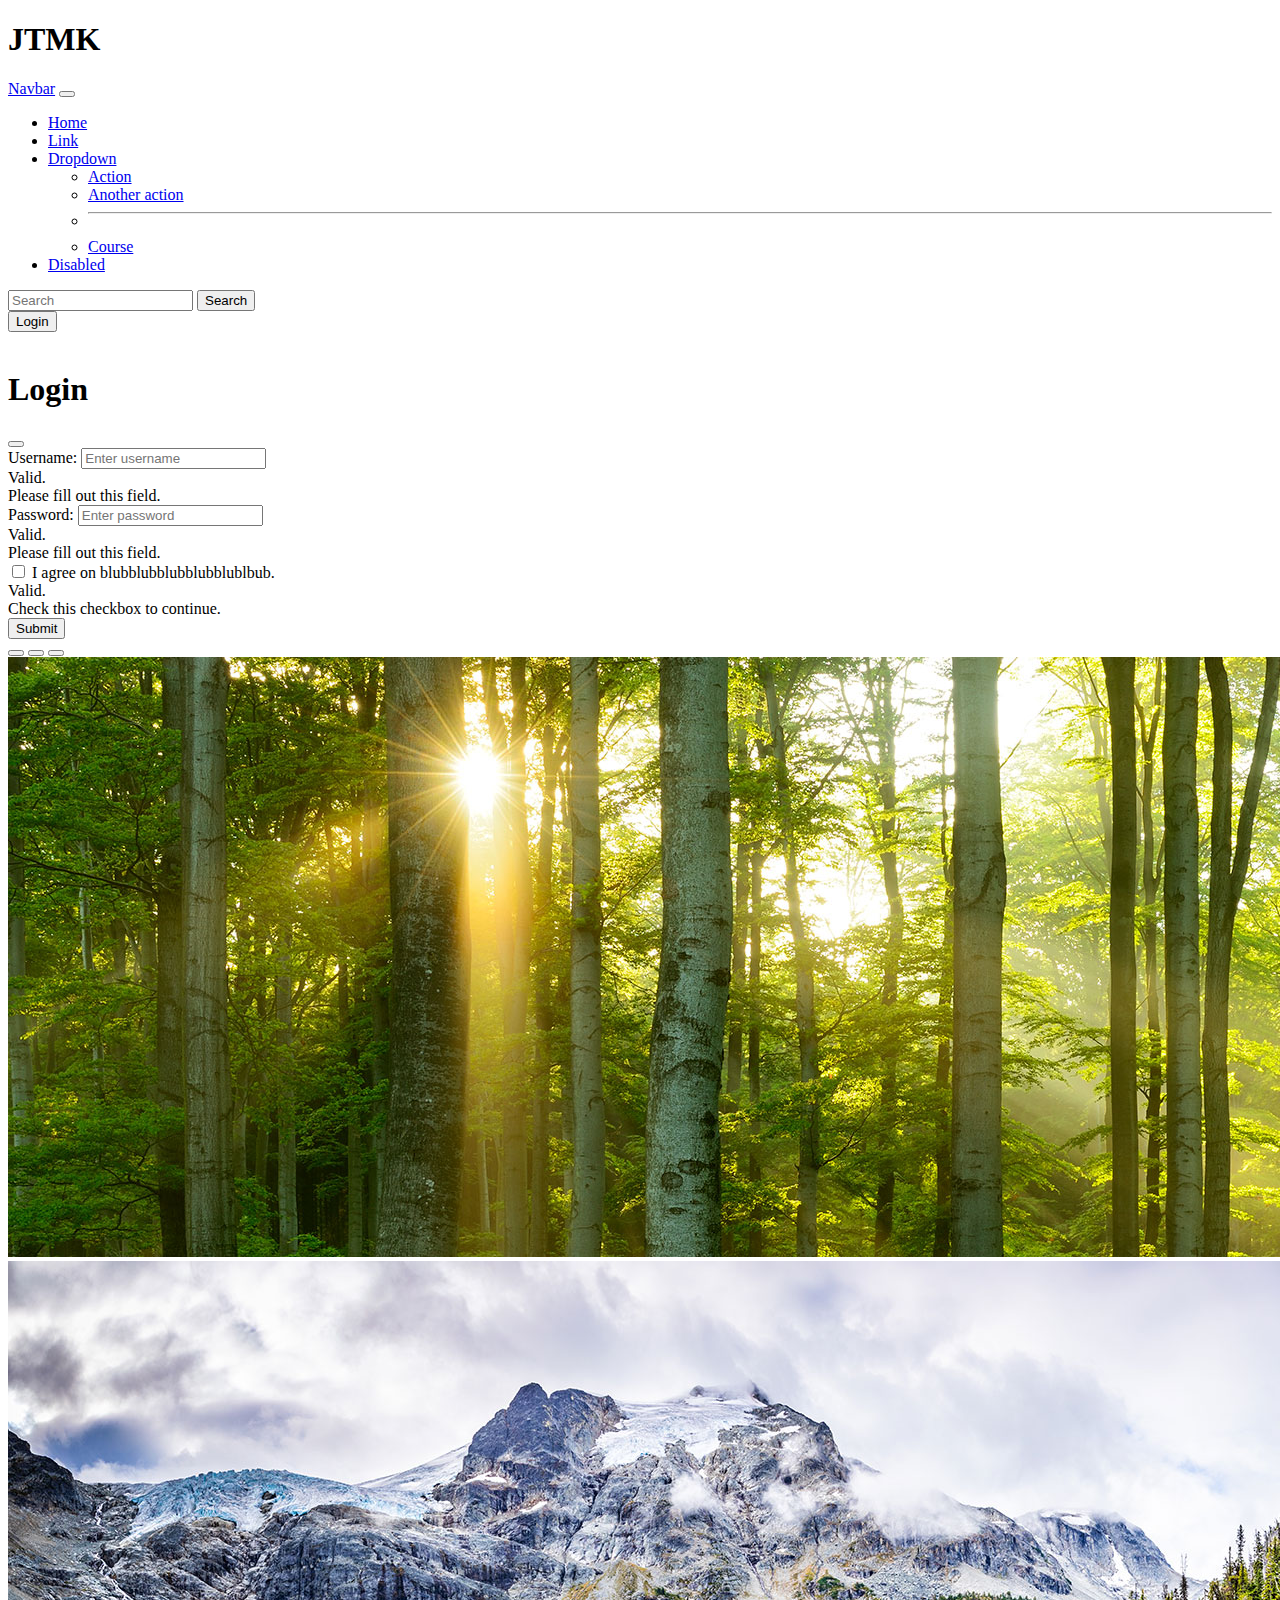
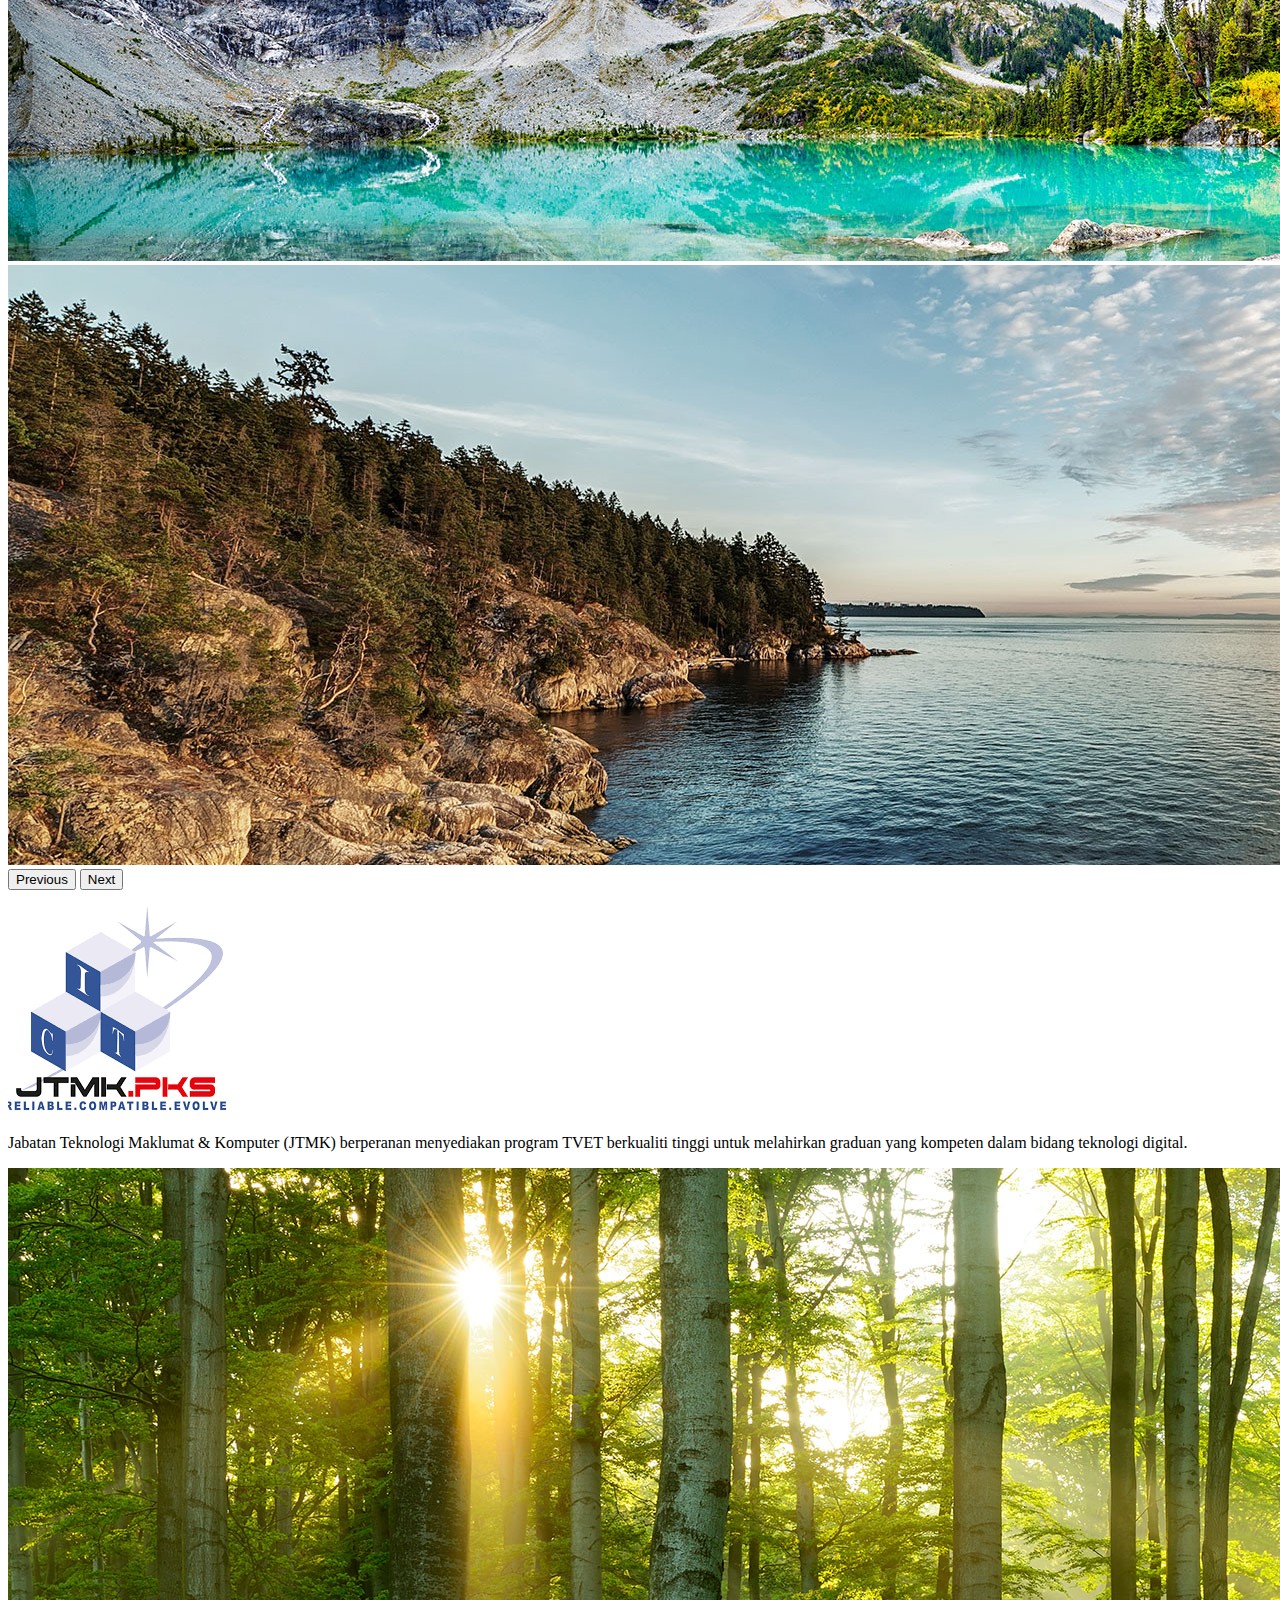
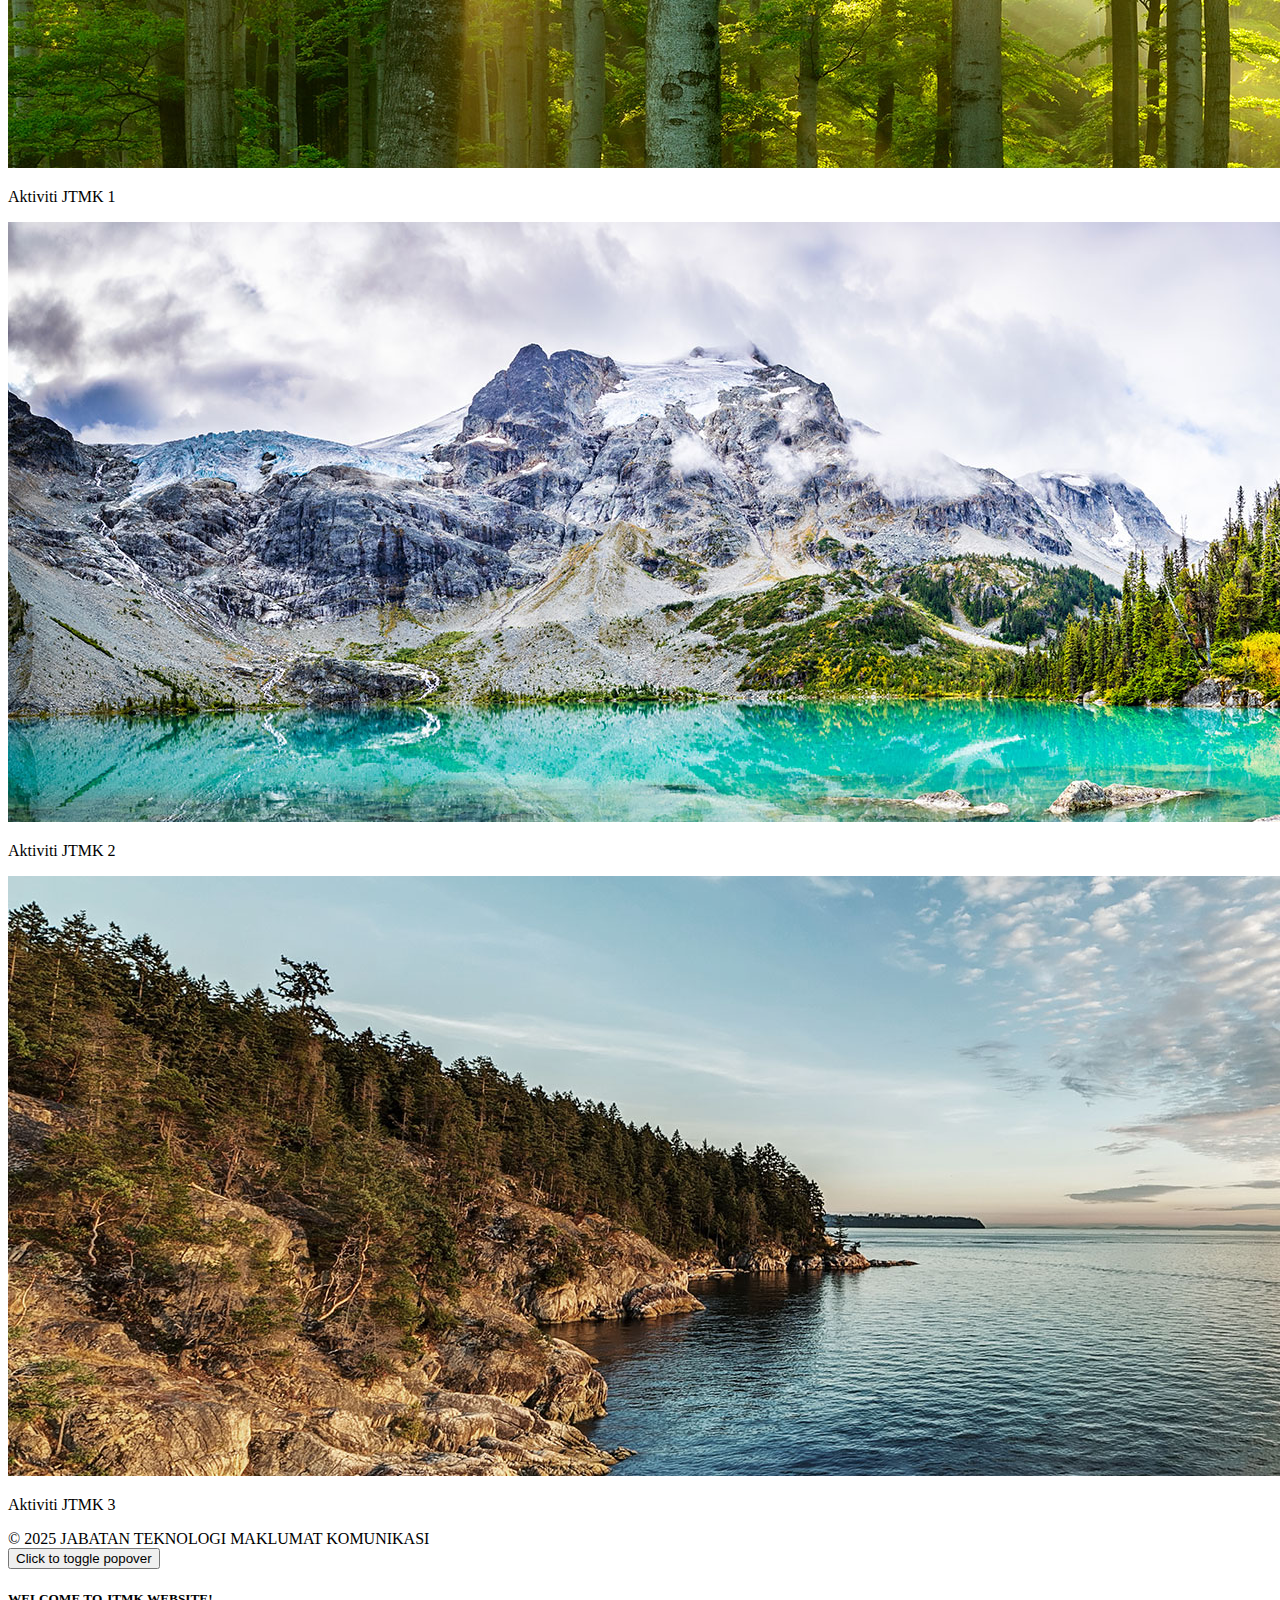
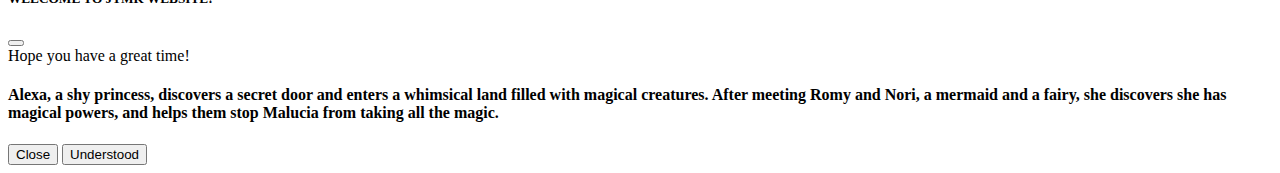
<file: index.html>
<!doctype html>
<html lang="en">
  <head>
    <!-- Required meta tags -->
    <meta charset="utf-8">
    <meta name="viewport" content="width=device-width, initial-scale=1">

    <!-- Bootstrap CSS -->
    <link href="https://cdn.jsdelivr.net/npm/bootstrap@5.0.2/dist/css/bootstrap.min.css" 
          rel="stylesheet" 
          integrity="sha384-EVSTQN3/azprG1Anm3QDgpJLIm9Nao0Yz1ztcQTwFspd3yD65VohhpuuCOmLASjC" 
          crossorigin="anonymous">

    <title>JTMK</title>
  </head>
  <body>
    <h1>JTMK</h1>
<!--Navbar-->
    <nav class="navbar navbar-expand-lg navbar-light bg-light">
      <div class="container-fluid">
        <a class="navbar-brand" href="#">Navbar</a>
        <button class="navbar-toggler" type="button" data-bs-toggle="collapse" data-bs-target="#navbarSupportedContent" 
                aria-controls="navbarSupportedContent" aria-expanded="false" aria-label="Toggle navigation">
          <span class="navbar-toggler-icon"></span>
        </button>
        <div class="collapse navbar-collapse" id="navbarSupportedContent">
          <ul class="navbar-nav me-auto mb-2 mb-lg-0">
            <li class="nav-item">
              <a class="nav-link active" aria-current="page" href="#">Home</a>
            </li>
            <li class="nav-item">
              <a class="nav-link" href="#">Link</a>
            </li>
            <li class="nav-item dropdown">
              <a class="nav-link dropdown-toggle" href="#" id="navbarDropdown" role="button" 
                 data-bs-toggle="dropdown" aria-expanded="false">
                Dropdown
              </a>
              <ul class="dropdown-menu" aria-labelledby="navbarDropdown">
                <li><a class="dropdown-item" href="#">Action</a></li>
                <li><a class="dropdown-item" href="#">Another action</a></li>
                <li><hr class="dropdown-divider"></li>
                <li><a class="dropdown-item" href="#">Course</a></li>
              </ul>
            </li>
            <li class="nav-item">
              <a class="nav-link disabled" href="#" tabindex="-1" aria-disabled="true">Disabled</a>
            </li>
          </ul>
          <form class="d-flex">
            <input class="form-control me-2" type="search" placeholder="Search" aria-label="Search">
            <button class="btn btn-outline-success" type="submit">Search</button>
          </form>
		  <button type="button" class="btn btn-outline-primary" data-bs-toggle="modal" data-bs-target="#loginModal">
            Login
          </button>
        </div>
      </div>
    </nav>
	
	<!--login button modal-->
	<div class="modal fade" id="loginModal" tabindex="-1" aria-labelledby="exampleModalLabel" aria-hidden="true">
  <div class="modal-dialog">
    <div class="modal-content">
      <div class="modal-header">
        <h1 class="modal-title fs-5" id="exampleModalLabel">Login </h1>
        <button type="button" class="btn-close" data-bs-dismiss="modal" aria-label="Close"></button>
      </div>
      <div class="modal-body">
        <form>
		<div class="mb-3 mt-3">
<label for="uname" class="form-label">Username:</label>
<input type="text" class="form-control" id="uname" placeholder="Enter username" name="uname" required>
<div class="valid-feedback">Valid.</div>
<div class="invalid-feedback">Please fill out this field.</div>
</div>
<div class="mb-3">
<label for="pwd" class="form-label">Password:</label>
<input type="password" class="form-control" id="pwd" placeholder="Enter password" name="pswd" required>
<div class="valid-feedback">Valid.</div>
<div class="invalid-feedback">Please fill out this field.</div>
</div>
<div class="form-check mb-3">
<input class="form-check-input" type="checkbox" id="myCheck" name="remember" required>
<label class="form-check-label" for="myCheck">I agree on blubblubblubblubblublbub.</label>
<div class="valid-feedback">Valid.</div>
<div class="invalid-feedback">Check this checkbox to continue.</div>
</div>
<button type="submit" class="btn btn-primary">Submit</button>
</form>
      </div>
    </div>
  </div>
</div>
	
	
<!--Carousel-->
	<div id="carouselExampleIndicators" class="carousel slide">
  <div class="carousel-indicators">
    <button type="button" data-bs-target="#carouselExampleIndicators" data-bs-slide-to="0" class="active" aria-current="true" aria-label="Slide 1"></button>
    <button type="button" data-bs-target="#carouselExampleIndicators" data-bs-slide-to="1" aria-label="Slide 2"></button>
    <button type="button" data-bs-target="#carouselExampleIndicators" data-bs-slide-to="2" aria-label="Slide 3"></button>
  </div>
  <div class="carousel-inner">
    <div class="carousel-item active">
      <img src="images/pic1.jpg" class="d-block w-100" alt="...">
    </div>
    <div class="carousel-item">
      <img src="images/pic2.jpg" class="d-block w-100" alt="...">
    </div>
    <div class="carousel-item">
      <img src="images/pic3.jpg" class="d-block w-100" alt="...">
    </div>
  </div>
  <button class="carousel-control-prev" type="button" data-bs-target="#carouselExampleIndicators" data-bs-slide="prev">
    <span class="carousel-control-prev-icon" aria-hidden="true"></span>
    <span class="visually-hidden">Previous</span>
  </button>
  <button class="carousel-control-next" type="button" data-bs-target="#carouselExampleIndicators" data-bs-slide="next">
    <span class="carousel-control-next-icon" aria-hidden="true"></span>
    <span class="visually-hidden">Next</span>
  </button>
</div>
<!-- SECTION -->
	<div class="container my-5">
	<div class="row">
	<div class="col-md-6">
	<img src="images/Jtmk.png" class="img-fluid rounded" alt="JTMK">
	</div>
	<div class="col-md-6 d-flex align-items-center">
	<p>
		Jabatan Teknologi Maklumat & Komputer (JTMK) berperanan menyediakan program TVET
		berkualiti tinggi untuk melahirkan graduan yang kompeten dalam bidang teknologi digital.
	</p>
	</div>
	</div>
	</div>
	
	<!-- CONTENT GRID -->
<div class="container my-3">
<div class="row g-2">

<!-- First Column -->
<div class="col">
<div class="p-3 bg-light text-center">
<img src="images/pic1.jpg" class="img-fluid mb-2" alt="Aktiviti 1">
<p>Aktiviti JTMK 1</p>
</div>
</div>

<!-- Second Column -->
<div class="col">
<div class="p-3 bg-light text-center">
<img src="images/pic2.jpg" class="img-fluid mb-2" alt="Aktiviti 2">
<p>Aktiviti JTMK 2</p>
</div>
</div>

<!-- Third Column -->
<div class="col">
<div class="p-3 bg-light text-center">
<img src="images/pic3.jpg" class="img-fluid mb-2" alt="Aktiviti 3">
<p>Aktiviti JTMK 3</p>
</div>
</div>

  <!-- Footer -->
  <footer class="bg-dark text-white text-center py-3">
    &copy; 2025 JABATAN TEKNOLOGI MAKLUMAT KOMUNIKASI
  </footer>
  </div>
  
  <!-- Button trigger modal -->
<button type="button" class="btn btn-lg btn-danger" data-bs-toggle="popover" title="Popover title" data-bs-content="And here's some amazing content. It's very engaging. Right?">Click to toggle popover</button>
<script src="https://cdn.jsdelivr.net/npm/bootstrap@5.0.2/dist/js/bootstrap.bundle.min.js" integrity="sha384-MrcW6ZMFYlzcLA8Nl+NtUVF0sA7MsXsP1UyJoMp4YLEuNSfAP+JcXn/tWtIaxVXM" crossorigin="anonymous"></script>

<script>
var popoverTriggerList = [].slice.call(document.querySelectorAll('[data-bs-toggle="popover"]'))
var popoverList = popoverTriggerList.map(function (popoverTriggerEl) 
{
  return new bootstrap.Popover(popoverTriggerEl)
})
</script>

<!-- Modal -->
<div class="modal fade" id="staticBackdrop" data-bs-backdrop="static" data-bs-keyboard="false" tabindex="-1" aria-labelledby="staticBackdropLabel" aria-hidden="true">
  <div class="modal-dialog">
  
    <div class="modal-content">
      <div class="modal-header">
        <h5 class="modal-title" id="staticBackdropLabel">WELCOME TO JTMK WEBSITE!</h5>
        <button type="button" class="btn-close" data-bs-dismiss="modal" aria-label="Close"></button>
      </div>
      <div class="modal-body">
        Hope you have a great time!
		<h4>Alexa, a shy princess, discovers a secret door and enters a whimsical land filled with magical creatures. 
		After meeting Romy and Nori, a mermaid and a fairy, she discovers she has magical powers, and helps them 
		stop Malucia from taking all the magic.</h4>
      </div>
      <div class="modal-footer">
        <button type="button" class="btn btn-secondary" data-bs-dismiss="modal">Close</button>
        <button type="button" class="btn btn-primary">Understood</button>
      </div>
    </div>
  </div>
</div>

<!--Fading modal-->
<div class="modal fade"></div>

    <!-- Bootstrap Bundle JS -->
    <script src="https://cdn.jsdelivr.net/npm/bootstrap@5.0.2/dist/js/bootstrap.bundle.min.js" 
            integrity="sha384-MrcW6ZMFYlzcLA8Nl+NtUVF0sA7MsXsP1UyJoMp4YLEuNSfAP+JcXn/tWtIaxVXM" 
            crossorigin="anonymous"></script>
  </body>
</html>
</file>
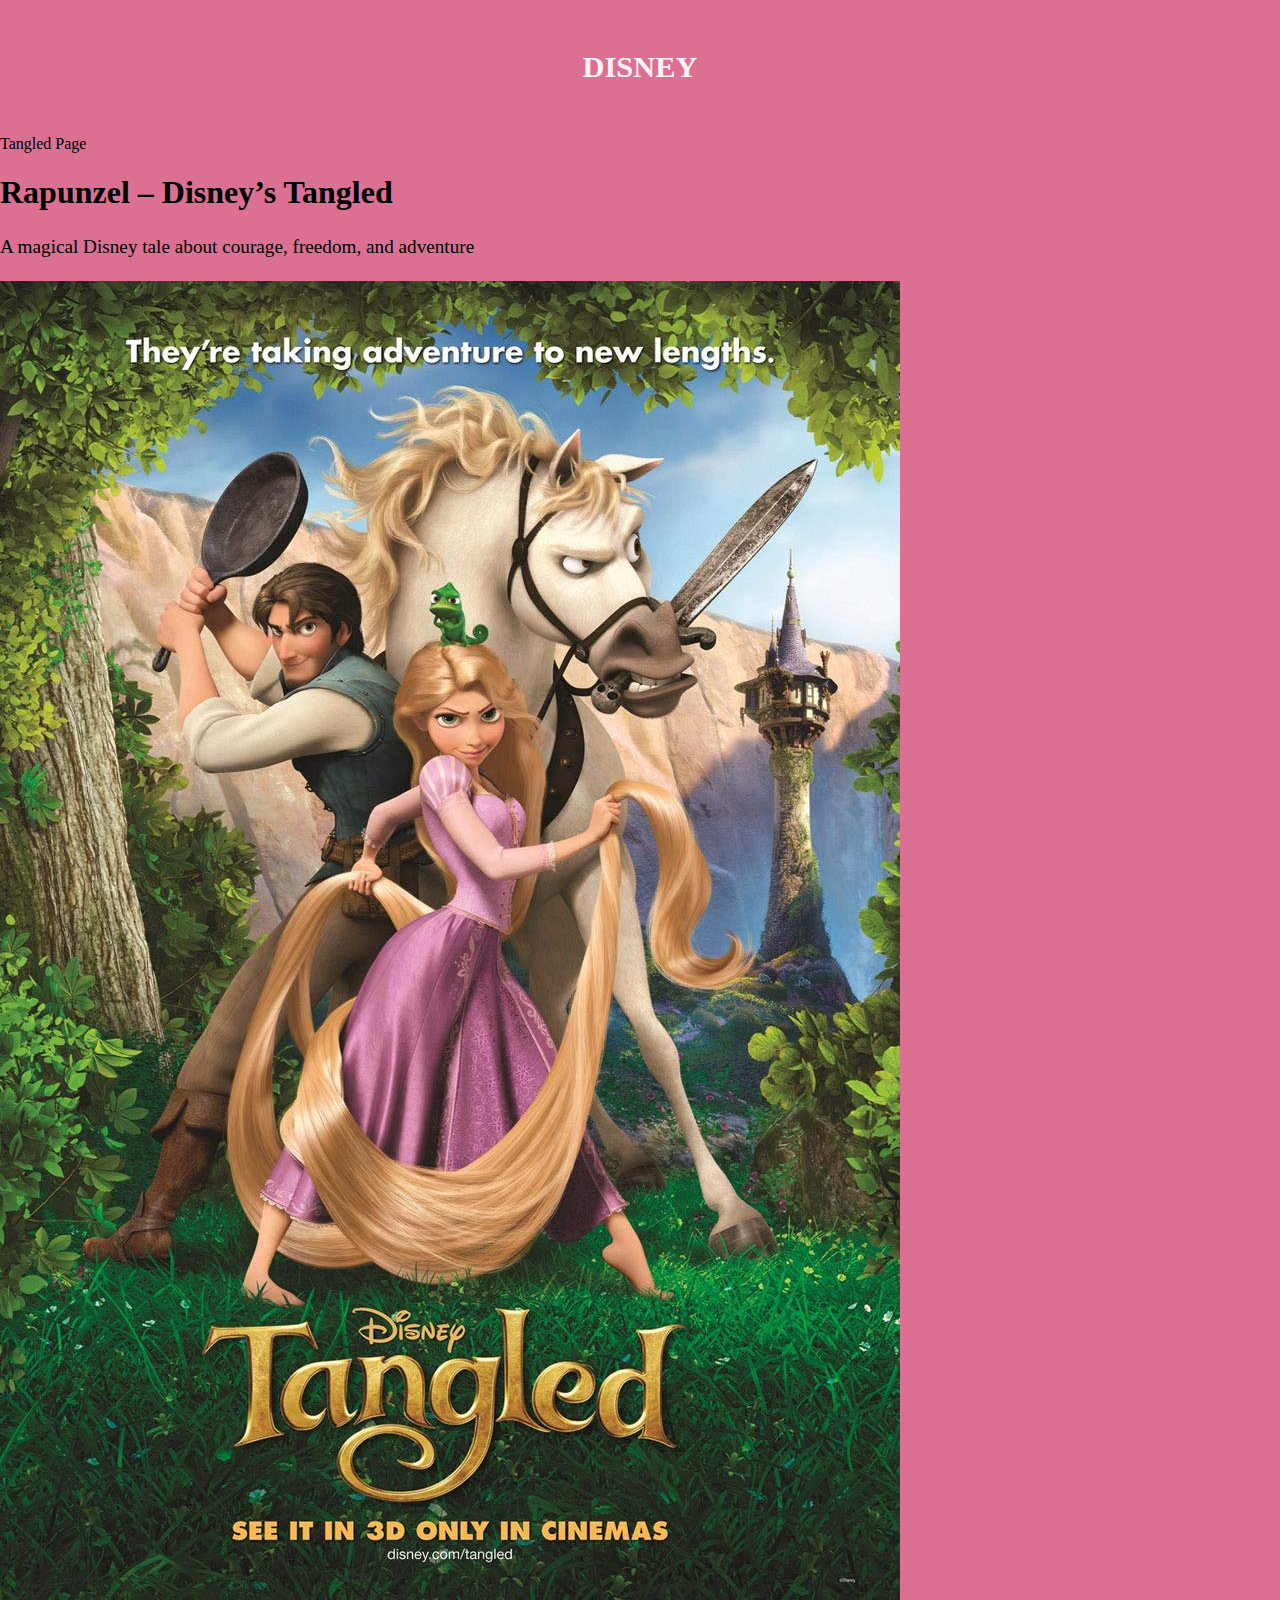
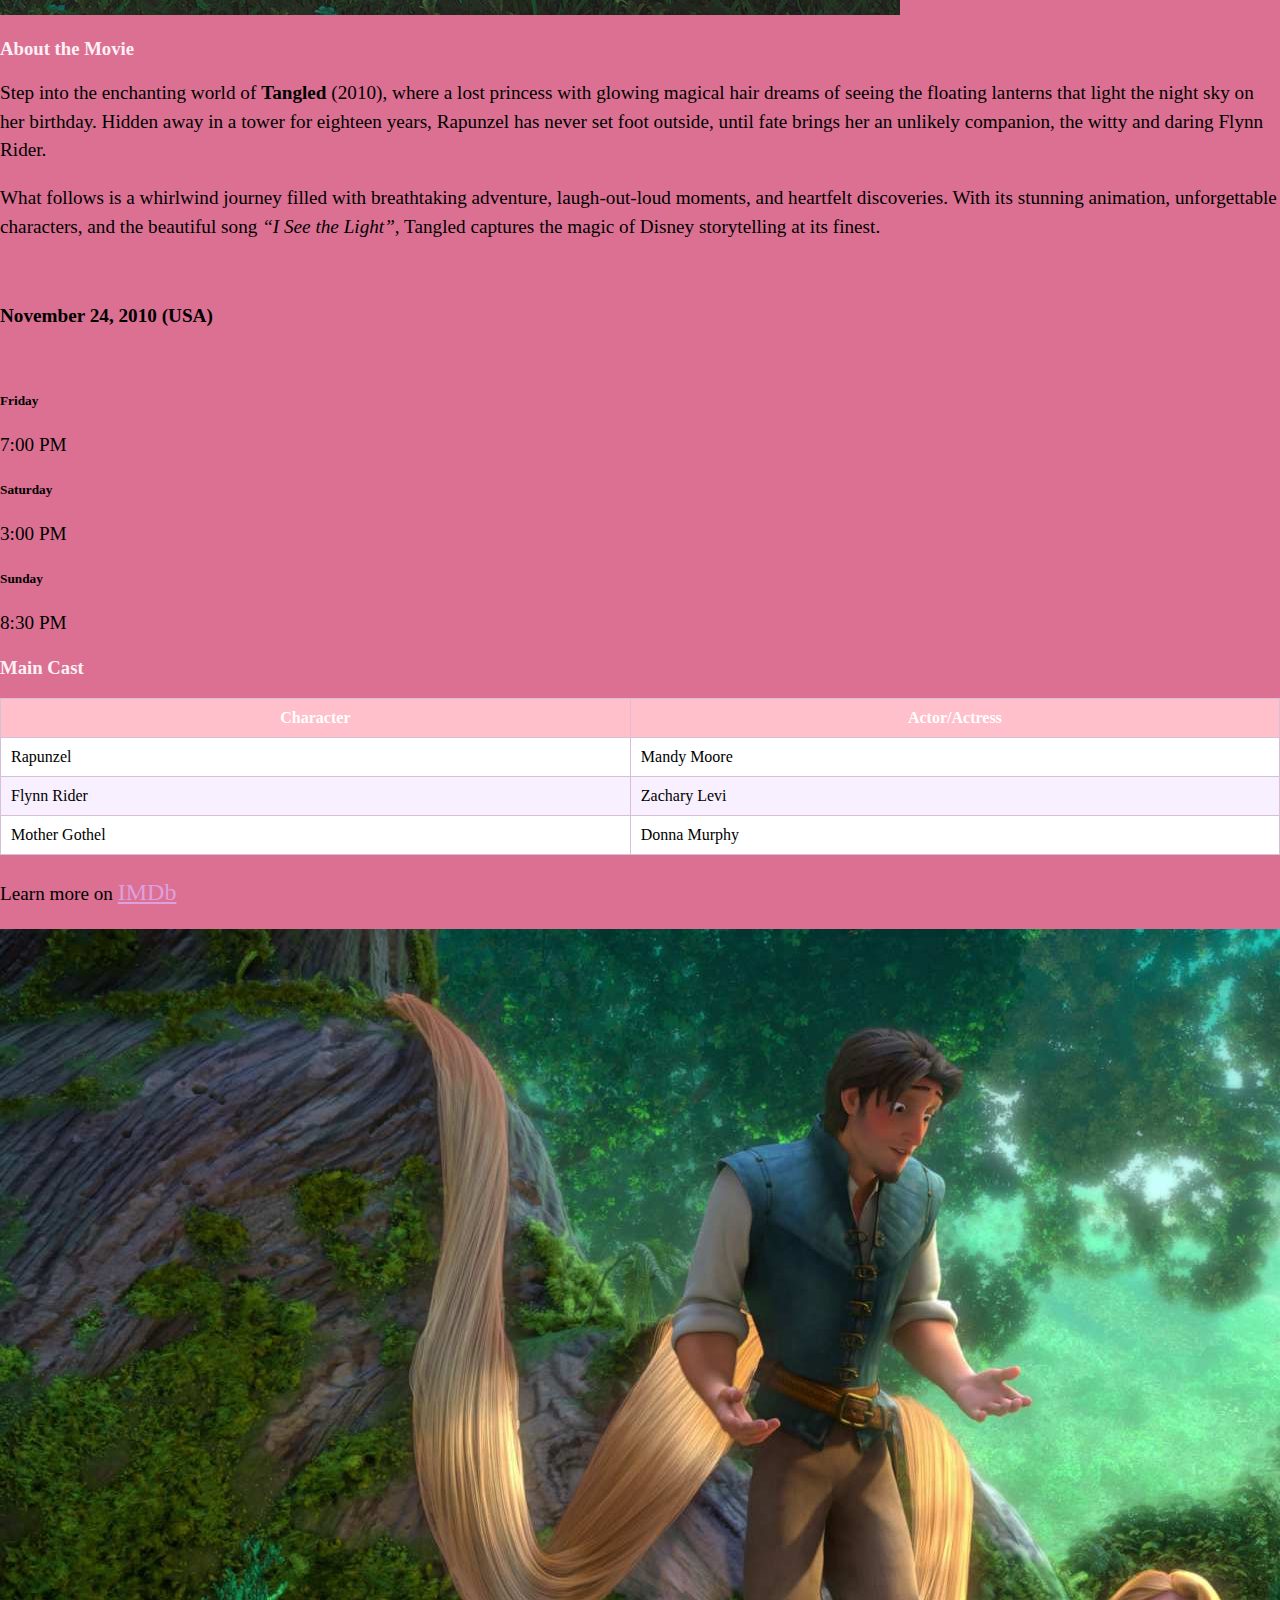
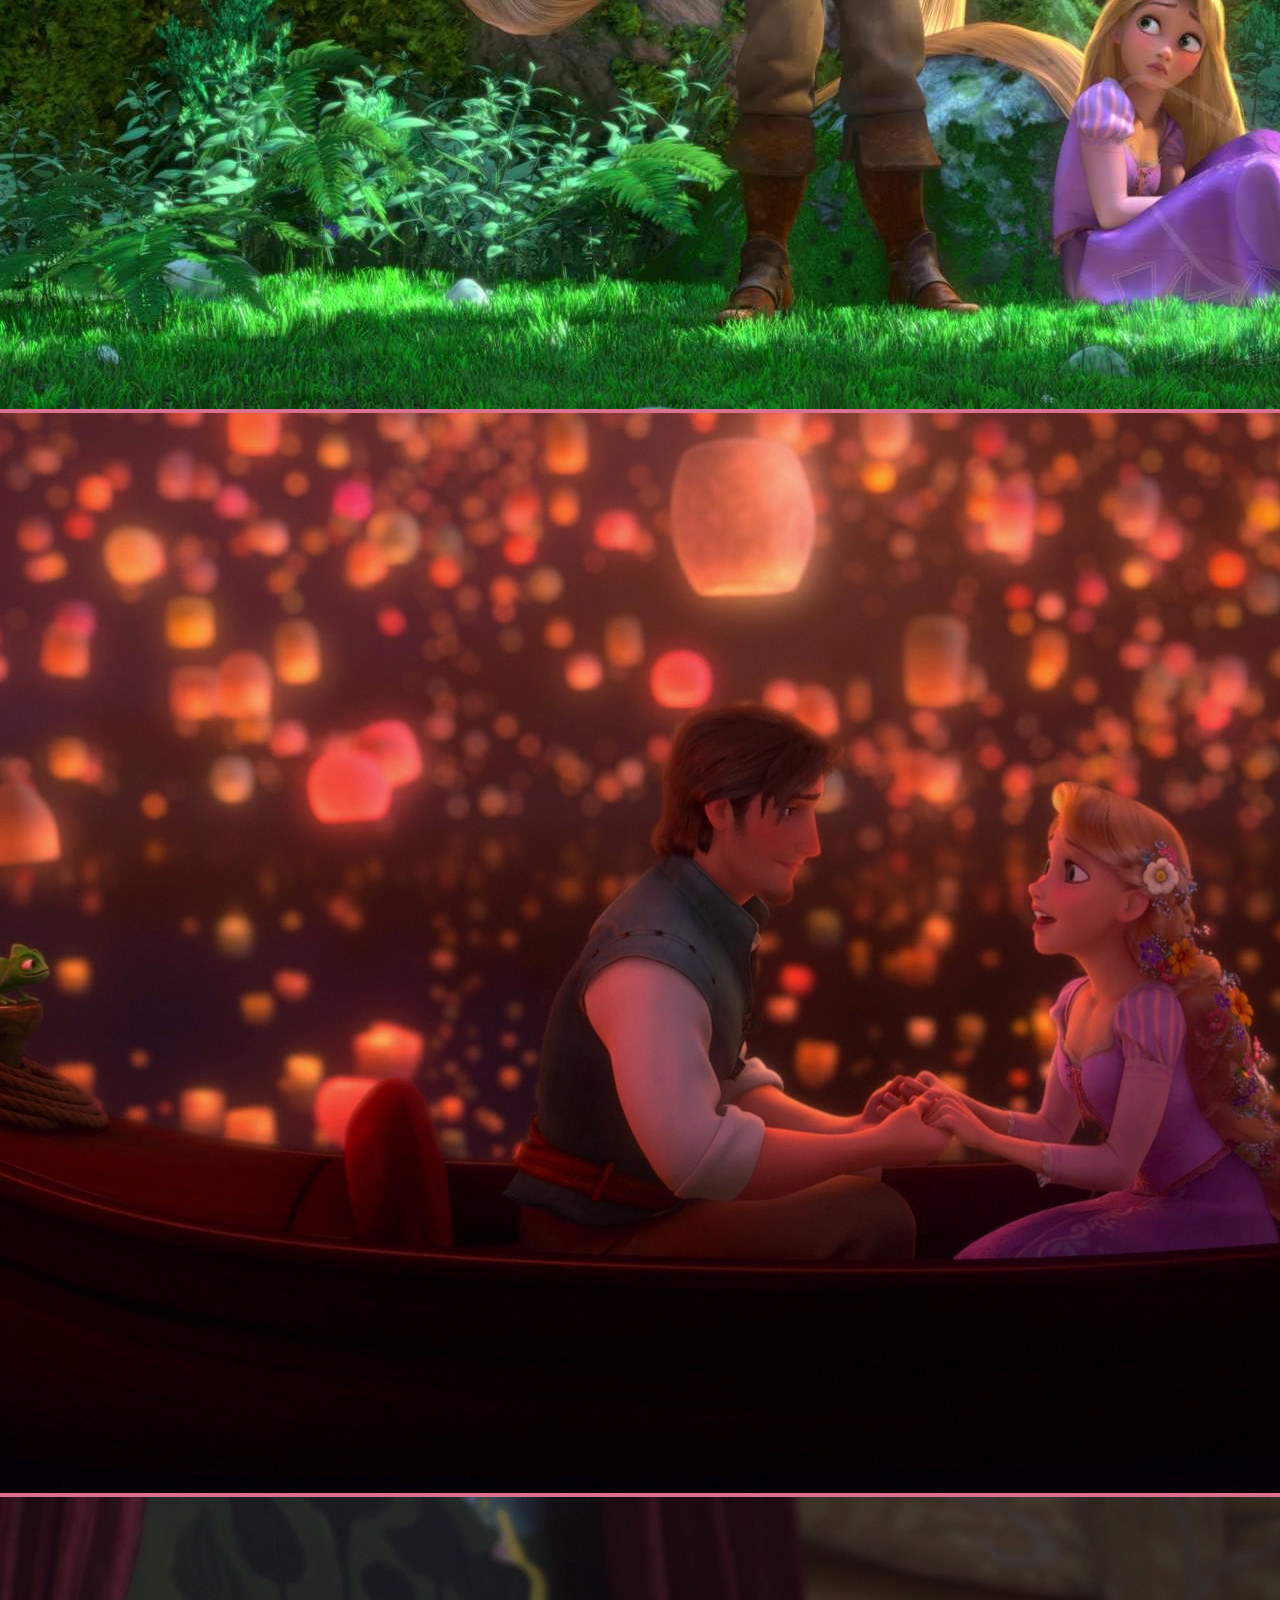
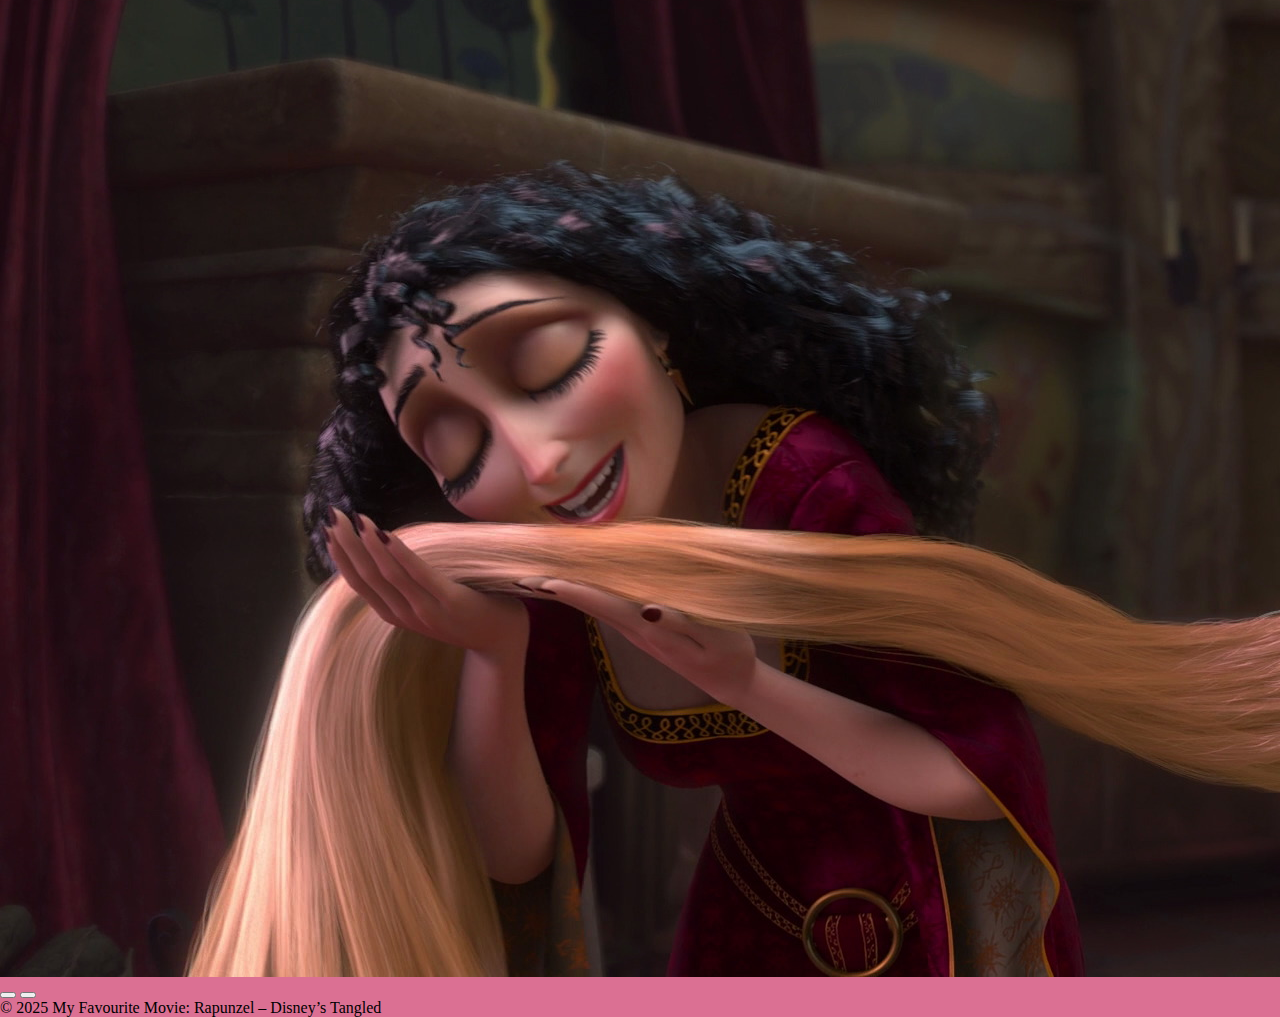
<file: Adibah.html>
<!doctype html>
<html lang="en">
  <head>
    <!-- Required meta tags -->
    <meta charset="utf-8">
    <meta name="viewport" content="width=device-width, initial-scale=1">

    <!-- Bootstrap CSS -->
    <link href="https://cdn.jsdelivr.net/npm/bootstrap@5.0.2/dist/css/bootstrap.min.css" 
          rel="stylesheet" 
          integrity="sha384-EVSTQN3/azprG1Anm3QDgpJLIm9Nao0Yz1ztcQTwFspd3yD65VohhpuuCOmLASjC" 
          crossorigin="anonymous">

    <!-- CSS -->
    <link rel="stylesheet" href="styles/rapunzelstyle.css">

    <title>TANGLED - RAPUNZEL (2010)</title>
  </head>
  <body>
    <h1>DISNEY</h1>
	
    <!-- Navbar -->
    <nav class="navbar navbar-light bg-light">
      <div class="container-fluid">
        <span class="navbar-brand mb-0 h1">Tangled Page</span>
      </div>
    </nav>

    <!-- Header -->
    <header class="bg-warning text-dark text-center py-4">
      <h1>Rapunzel – Disney’s Tangled</h1>
      <p>A magical Disney tale about courage, freedom, and adventure</p>
    </header>
  
    <!-- Content Section -->
    <div class="container my-5">
      <div class="row">
        <div class="col-md-6">
          <img src="images/rapunzel1.jpg" class="img-fluid rounded" alt="Rapunzel Poster">
        </div>
        <div class="col-md-6">
          <h3>About the Movie</h3>
          <p>
            Step into the enchanting world of <b>Tangled</b> (2010), where a lost princess with 
            glowing magical hair dreams of seeing the floating lanterns that light the night sky 
            on her birthday. Hidden away in a tower for eighteen years, Rapunzel has never set foot 
            outside, until fate brings her an unlikely companion, the witty and daring Flynn Rider. 
          </p>
          <p>
            What follows is a whirlwind journey filled with breathtaking adventure, laugh-out-loud 
            moments, and heartfelt discoveries. With its stunning animation, unforgettable characters, 
            and the beautiful song <i>“I See the Light”</i>, Tangled captures the magic of 
            Disney storytelling at its finest. 
          </p>
		  
	<!-- Release Date -->
<div class="card my-3">
  <div class="card-body text-center">
    <h4 class="card-title">Release Date</h4>
    <p class="card-text"><b>November 24, 2010 (USA)</b></p>
  </div>
</div>

<!-- Showtime Schedule -->
<h4 class="text-center my-3">Showtime Schedule</h4>
<div class="row text-center">
  <div class="col-md-4">
    <div class="card showtime-card mb-3">
      <div class="card-body">
        <h5 class="card-title">Friday</h5>
        <p class="card-text">7:00 PM</p>
      </div>
    </div>
  </div>
  <div class="col-md-4">
    <div class="card showtime-card mb-3">
      <div class="card-body">
        <h5 class="card-title">Saturday</h5>
        <p class="card-text">3:00 PM</p>
      </div>
    </div>
  </div>
  <div class="col-md-4">
    <div class="card showtime-card mb-3">
      <div class="card-body">
        <h5 class="card-title">Sunday</h5>
        <p class="card-text">8:30 PM</p>
      </div>
    </div>
  </div>
</div>

<!-- Main Cast -->
          <h3>Main Cast</h3>
          <table class="table table-bordered">
            <thead class="table-warning">
              <tr>
                <th>Character</th>
                <th>Actor/Actress</th>
              </tr>
            </thead>
            <tbody>
              <tr>
                <td>Rapunzel</td>
                <td>Mandy Moore</td>
              </tr>
              <tr>
                <td>Flynn Rider</td>
                <td>Zachary Levi</td>
              </tr>
              <tr>
                <td>Mother Gothel</td>
                <td>Donna Murphy</td>
              </tr>
            </tbody>
          </table>

          <p>
            Learn more on 
            <a href="https://www.imdb.com/title/tt0398286/" target="_blank">IMDb</a>
          </p>
        </div>
      </div>
    </div>
  
    <!-- Carousel -->
    <div id="rapunzelCarousel" class="carousel slide container my-5" data-bs-ride="carousel">
      <div class="carousel-inner">
        <div class="carousel-item active">
          <img src="images/rapunzel6.jpg" class="d-block w-100" alt="Rapunzel Scene 1">
        </div>
        <div class="carousel-item">
          <img src="images/rapunzel9.jpg" class="d-block w-100" alt="Rapunzel Scene 2">
        </div>
        <div class="carousel-item">
          <img src="images/rapunzel8.jpg" class="d-block w-100" alt="Rapunzel Scene 3">
        </div>
      </div>
      <button class="carousel-control-prev" type="button" data-bs-target="#rapunzelCarousel" data-bs-slide="prev">
        <span class="carousel-control-prev-icon"></span>
      </button>
      <button class="carousel-control-next" type="button" data-bs-target="#rapunzelCarousel" data-bs-slide="next">
        <span class="carousel-control-next-icon"></span>
      </button>
    </div>
	
	 <!-- Footer -->
  <footer class="bg-dark text-white text-center py-3">
    &copy; 2025 My Favourite Movie: Rapunzel – Disney’s Tangled
  </footer>

    <!-- Bootstrap Bundle JS -->
    <script src="https://cdn.jsdelivr.net/npm/bootstrap@5.0.2/dist/js/bootstrap.bundle.min.js" 
            integrity="sha384-MrcW6ZMFYlzcLA8Nl+NtUVF0sA7MsXsP1UyJoMp4YLEuNSfAP+JcXn/tWtIaxVXM" 
            crossorigin="anonymous"></script>
  </body>
</html>
</file>
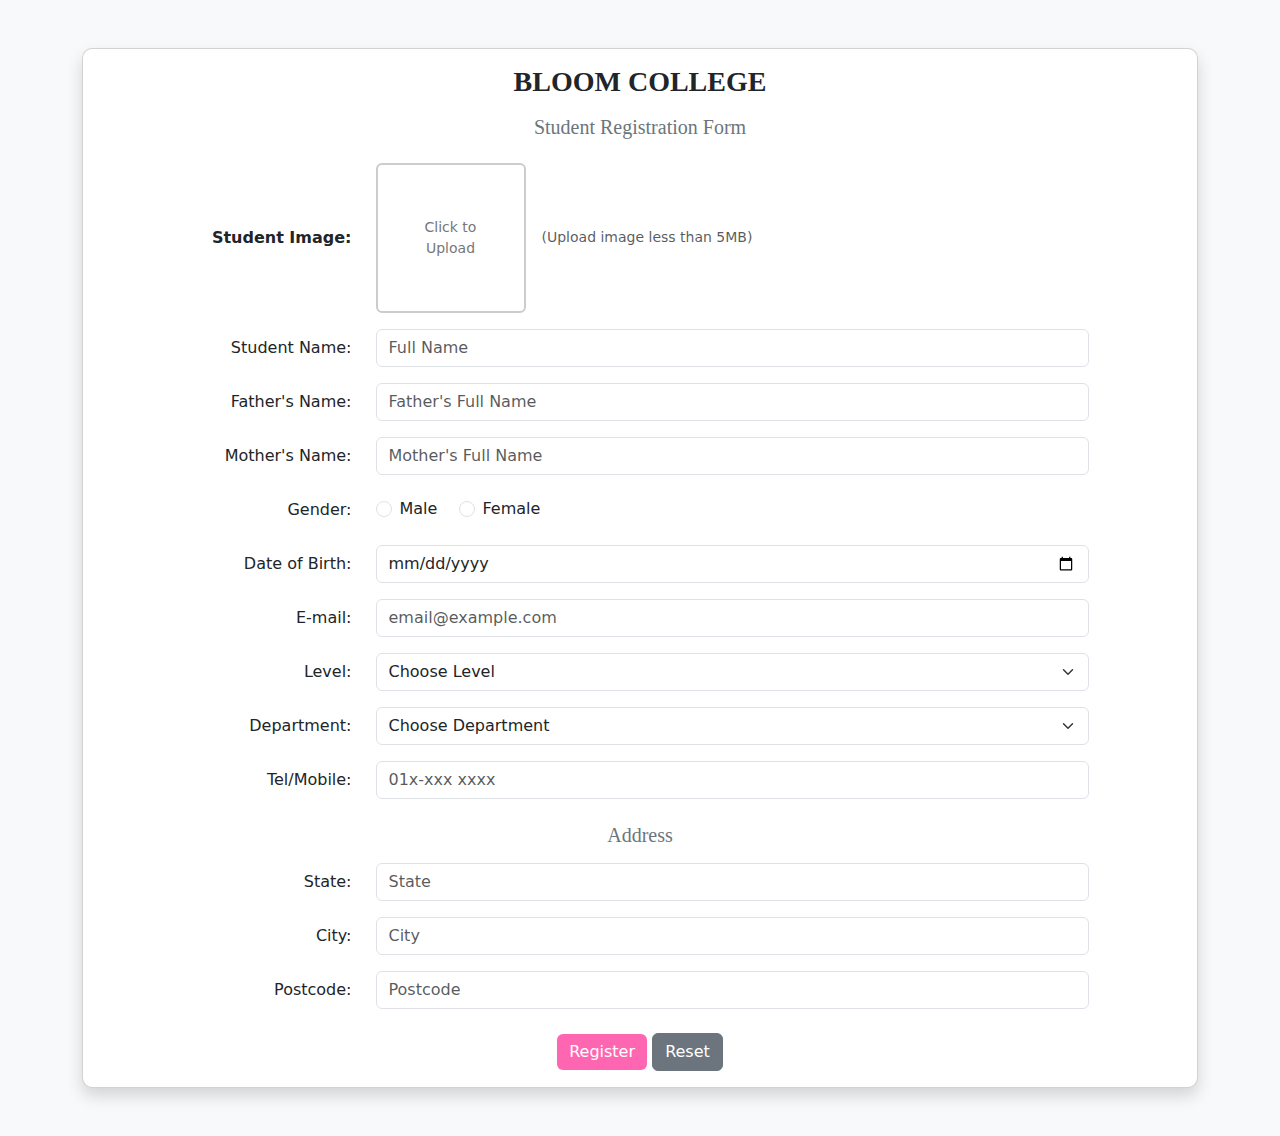
<file: BloomRegister.html>
<!DOCTYPE html>
<html lang="en">
<head>
  <meta charset="utf-8" />
  <meta name="viewport" content="width=device-width, initial-scale=1" />
  <title>Bloom College - Student Registration Form</title>

  <link href="https://cdn.jsdelivr.net/npm/bootstrap@5.3.0/dist/css/bootstrap.min.css" rel="stylesheet">

  <!-- CSS -->
    <link rel="stylesheet" href="styles/bloomstyle.css">
	
</head>

<body>
  <div class="container mt-5 mb-5">
    <div class="card shadow">
      <div class="card-body">
        <h3 class="text-center mb-3 fw-bold">BLOOM COLLEGE</h3>
        <h5 class="text-center mb-4 text-secondary">Student Registration Form</h5>

        <form id="studentForm">

          <!-- Student Image -->
          <div class="row mb-3 align-items-center">
            <label class="col-sm-3 col-form-label text-end fw-semibold">Student Image:</label>
            <div class="col-sm-8 d-flex align-items-center">
              <div id="imageBox" class="me-3">
                <img id="imagePreview" alt="Preview">
                <span id="uploadText">Click to Upload</span>
                <input type="file" id="studentImage" accept="image/*" style="display:none;">
              </div>
              <small class="text-muted">(Upload image less than 5MB)</small>
            </div>
          </div>

          <!-- Student Name -->
          <div class="row mb-3 align-items-center">
            <label class="col-sm-3 col-form-label text-end">Student Name:</label>
            <div class="col-sm-8">
              <input type="text" class="form-control" id="studentName" placeholder="Full Name" onchange="toUppercase(this)">
            </div>
          </div>

          <!-- Father Name -->
          <div class="row mb-3 align-items-center">
            <label class="col-sm-3 col-form-label text-end">Father's Name:</label>
            <div class="col-sm-8">
              <input type="text" class="form-control" id="fatherName" placeholder="Father's Full Name" onchange="toUppercase(this)">
            </div>
          </div>

          <!-- Mother Name -->
          <div class="row mb-3 align-items-center">
            <label class="col-sm-3 col-form-label text-end">Mother's Name:</label>
            <div class="col-sm-8">
              <input type="text" class="form-control" id="motherName" placeholder="Mother's Full Name" onchange="toUppercase(this)">
            </div>
          </div>

          <!-- Gender -->
          <div class="row mb-3 align-items-center">
            <label class="col-sm-3 col-form-label text-end">Gender:</label>
            <div class="col-sm-8">
              <div class="form-check form-check-inline">
                <input class="form-check-input" type="radio" name="gender" id="male" value="Male">
                <label class="form-check-label" for="male">Male</label>
              </div>
              <div class="form-check form-check-inline">
                <input class="form-check-input" type="radio" name="gender" id="female" value="Female">
                <label class="form-check-label" for="female">Female</label>
              </div>
            </div>
          </div>

          <!-- DOB -->
          <div class="row mb-3 align-items-center">
            <label class="col-sm-3 col-form-label text-end">Date of Birth:</label>
            <div class="col-sm-8">
              <input type="date" class="form-control" id="dob" onblur="removeHighlight(this)">
            </div>
          </div>

          <!-- Email -->
          <div class="row mb-3 align-items-center">
            <label class="col-sm-3 col-form-label text-end">E-mail:</label>
            <div class="col-sm-8">
              <input type="email" class="form-control" id="email" placeholder="email@example.com" onfocus="highlightField(this)" onblur="removeHighlight(this)">
            </div>
          </div>

          <!-- Level -->
          <div class="row mb-3 align-items-center">
            <label class="col-sm-3 col-form-label text-end">Level:</label>
            <div class="col-sm-8">
              <select class="form-select" id="level">
                <option selected disabled>Choose Level</option>
                <option>Diploma</option>
                <option>Degree</option>
				<option>Master</option>
                <option>PhD</option>
              </select>
            </div>
          </div>

          <!-- Department -->
          <div class="row mb-3 align-items-center">
            <label class="col-sm-3 col-form-label text-end">Department:</label>
            <div class="col-sm-8">
              <select class="form-select" id="department">
                <option selected disabled>Choose Department</option>
                <option>Civil Engineering</option>
                <option>Information Technology</option>
                <option>Electrical Engineering</option>
                <option>Commerce</option>
              </select>
            </div>
          </div>

          <!-- Phone -->
          <div class="row mb-3 align-items-center">
            <label class="col-sm-3 col-form-label text-end">Tel/Mobile:</label>
            <div class="col-sm-8">
              <input type="tel" class="form-control" id="phone" placeholder="01x-xxx xxxx">
            </div>
          </div>

          <!-- Address -->
          <h5 class="mt-4 mb-3 text-center text-secondary">Address</h5>
          <div class="row mb-3 align-items-center">
            <label class="col-sm-3 col-form-label text-end">State:</label>
            <div class="col-sm-8">
              <input type="text" class="form-control" id="state" placeholder="State">
            </div>
          </div>

          <div class="row mb-3 align-items-center">
            <label class="col-sm-3 col-form-label text-end">City:</label>
            <div class="col-sm-8">
              <input type="text" class="form-control" id="city" placeholder="City">
            </div>
          </div>

          <div class="row mb-3 align-items-center">
            <label class="col-sm-3 col-form-label text-end">Postcode:</label>
            <div class="col-sm-8">
              <input type="text" class="form-control" id="postcode" placeholder="Postcode">
            </div>
          </div>

          <div class="text-center mt-4">
            <button type="submit" class="btn btn-primary">Register</button>
            <button type="reset" class="btn btn-secondary" id="resetBtn">Reset</button>
          </div>
        </form>
      </div>
    </div>
  </div>

  <!-- Modal -->
  <div class="modal fade" id="successModal" tabindex="-1" aria-hidden="true">
    <div class="modal-dialog modal-dialog-centered">
      <div class="modal-content text-center">
        <div class="modal-header bg-success text-white">
          <h5 class="modal-title">Success</h5>
          <button type="button" class="btn-close" data-bs-dismiss="modal"></button>
        </div>
        <div class="modal-body">Your details have been saved!</div>
        <div class="modal-footer justify-content-center">
          <button type="button" class="btn btn-success" data-bs-dismiss="modal">OK</button>
        </div>
      </div>
    </div>
  </div>

  <script src="https://cdn.jsdelivr.net/npm/bootstrap@5.3.0/dist/js/bootstrap.bundle.min.js"></script>

  <script>
    function highlightField(el) {
      el.style.backgroundColor = "#e8f0fe";
    }
    function removeHighlight(el) {
      el.style.backgroundColor = "";
    }

    function toUppercase(el) {
      el.value = el.value.toUpperCase();
    }

    const studentImage = document.getElementById("studentImage");
    const imageBox = document.getElementById("imageBox");
    const imagePreview = document.getElementById("imagePreview");
    const uploadText = document.getElementById("uploadText");
    const resetBtn = document.getElementById("resetBtn");

    imageBox.addEventListener("click", () => studentImage.click());

    studentImage.addEventListener("change", function () {
      const file = this.files[0];
      if (file) {
        const reader = new FileReader();
        reader.onload = function (e) {
          imagePreview.src = e.target.result;
          imagePreview.style.display = "block";
          uploadText.style.display = "none";
        };
        reader.readAsDataURL(file);
      }
    });

    document.getElementById("studentForm").addEventListener("submit", function (e) {
      e.preventDefault();
      const modal = new bootstrap.Modal(document.getElementById("successModal"));
      modal.show();
      this.reset();
      imagePreview.style.display = "none";
      uploadText.style.display = "block";
    });

    resetBtn.addEventListener("click", function () {
      imagePreview.style.display = "none";
      uploadText.style.display = "block";
    });
  </script>
</body>
</html>
</file>
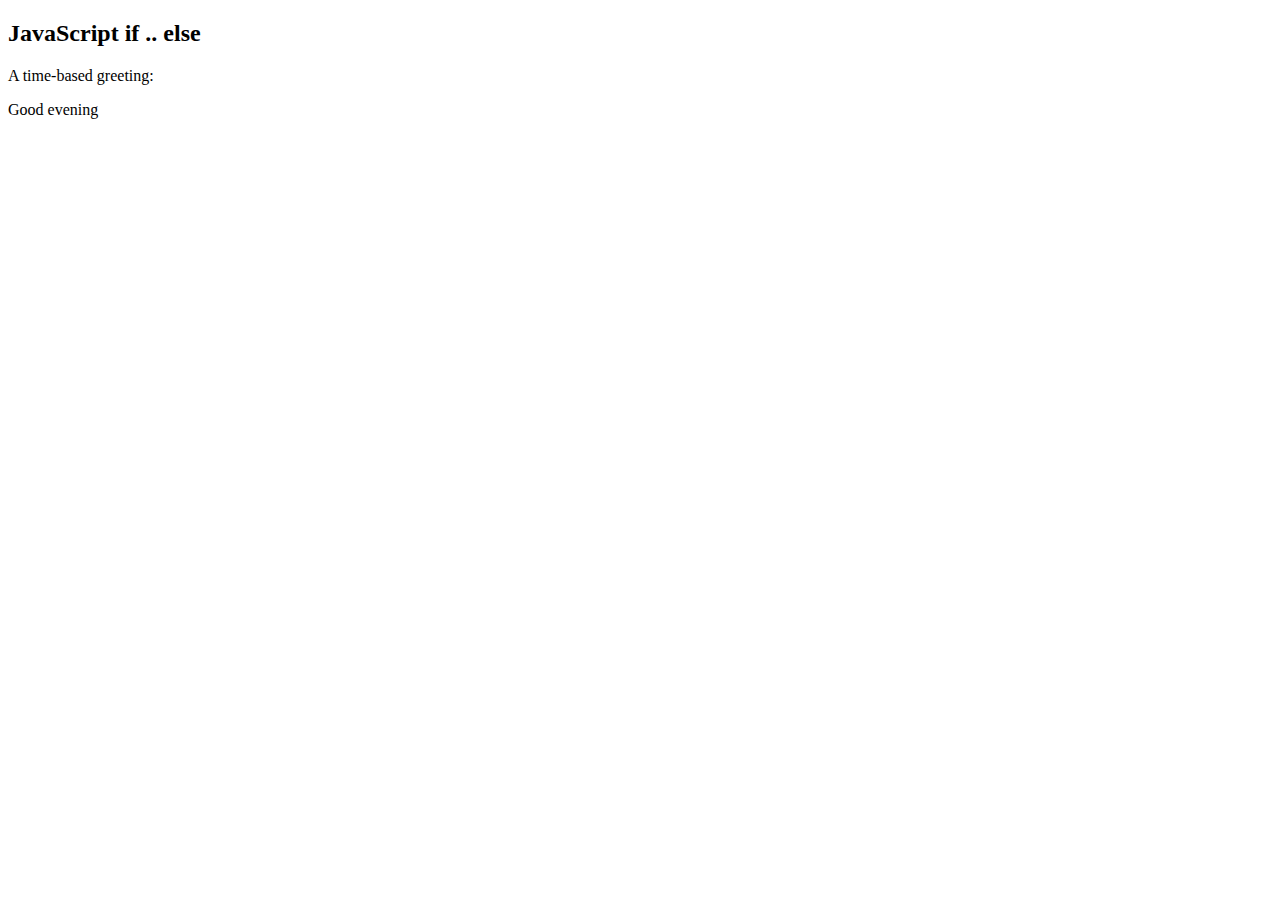
<file: else.html>
<!DOCTYPE html>
<html>
<body>
<h2>JavaScript if .. else</h2>
<p>A time-based greeting:</p>
<p id="demo"></p>
<script>
const hour = new Date().getHours();
let greeting;
if (hour < 18) {
 greeting = "Good day";
} else {
 greeting = "Good evening";
}
document.getElementById("demo").innerHTML = greeting;
</script>
</body>
</html>
</file>
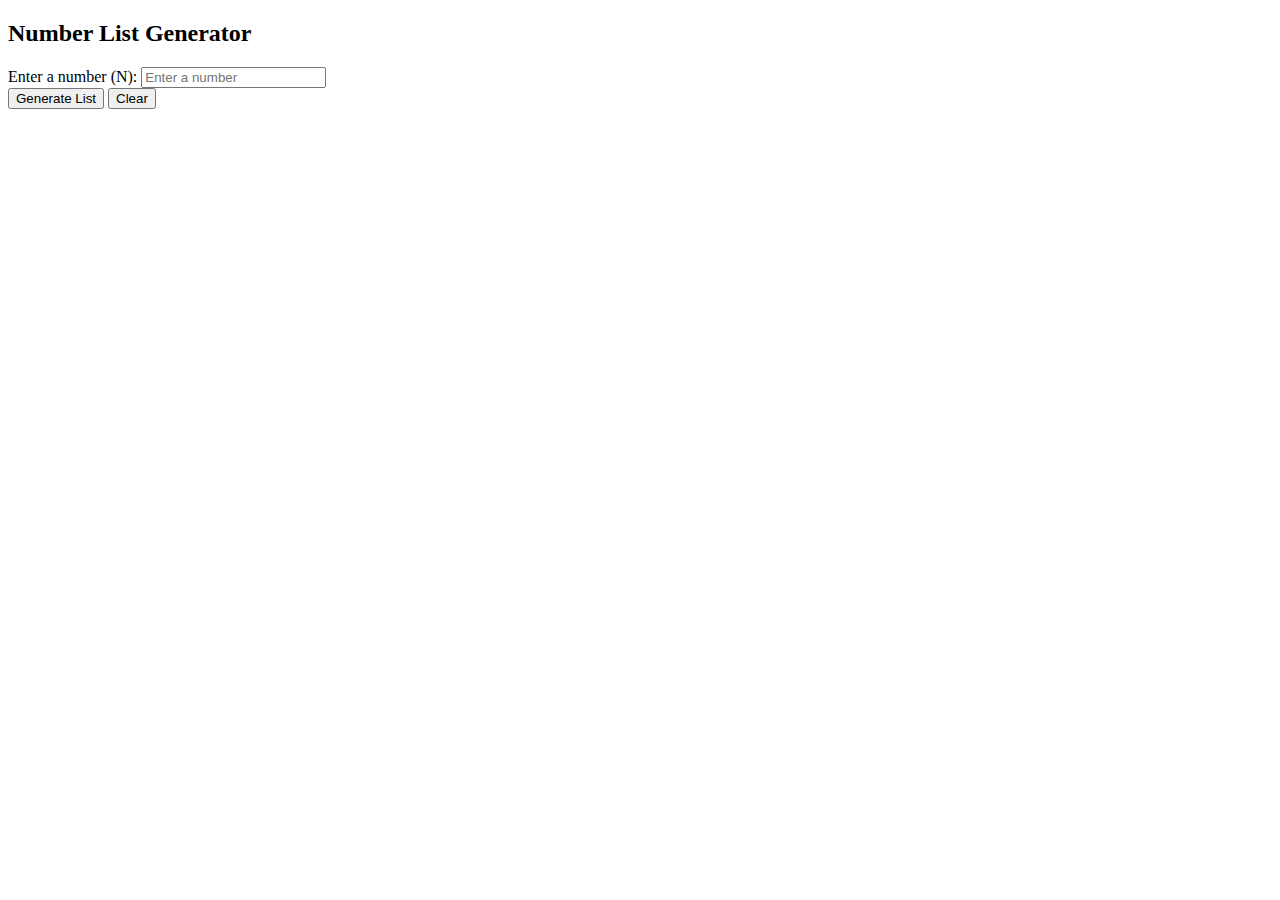
<file: forloop.html>
<!doctype html>
<html lang="en">
  <head>
    <meta charset="utf-8">
    <meta name="viewport" content="width=device-width, initial-scale=1">
    <title>Bootstrap demo</title>
    <link href="https://cdn.jsdelivr.net/npm/bootstrap@5.3.8/dist/css/bootstrap.min.css" rel="stylesheet" integrity="sha384-sRIl4kxILFvY47J16cr9ZwB07vP4J8+LH7qKQnuqkuIAvNWLzeN8tE5YBujZqJLB" crossorigin="anonymous">
  </head>
  <body>
    <script src="https://cdn.jsdelivr.net/npm/bootstrap@5.3.8/dist/js/bootstrap.bundle.min.js" integrity="sha384-FKyoEForCGlyvwx9Hj09JcYn3nv7wiPVlz7YYwJrWVcXK/BmnVDxM+D2scQbITxI" crossorigin="anonymous"></script>
  <div class = "container mt-5">
  <h2 class = "text-center"> Number List Generator </h2>
  
  <div class = "mb-3">
  <label for ="numberInput" class = "form-label"> Enter a number (N): </label>
  <input type="number" id = "numberInput" class = "form-control" placeholder = "Enter a number">
  </div>
  
  <button class ="btn btn-primary" onclick= "generateNumbers()"> Generate List </button>
  <button class ="btn btn-danger" onclick= "clearList()"> Clear </button>
  
  <div id="numberResult" class="mt-3"></div>
  </div>
  
  <script>
  
  function generateNumbers() {
  let num = document.getElementById("numberInput").value;
  let resultDiv = document.getElementById("numberResult");
  
  if (num === " " || isNaN(num) || num<= 0) {
        resultDiv.innerHTML = <div class = "alert alert-warning"> !Please enter a valid positive number. </div>;
		return;
		}
		
		num = parseInt(num);
		let output = <ul class ="list-group mt-3">;
		
		for (let i = 1; i<=num; i++) {
		   output += <li class="list-group-item"> Number: ${i}</li>;
		   }
		   
		   output += </ul>;
		   resultDiv.innerHTML = output;
		   }
		   
		   function clearList() {
		   document.getElementById("numberInput").value = " ";
		   document.getElementById("numberResult").innerHTML = " ";
		   }
	    </script>
  </body>
</html>
</file>
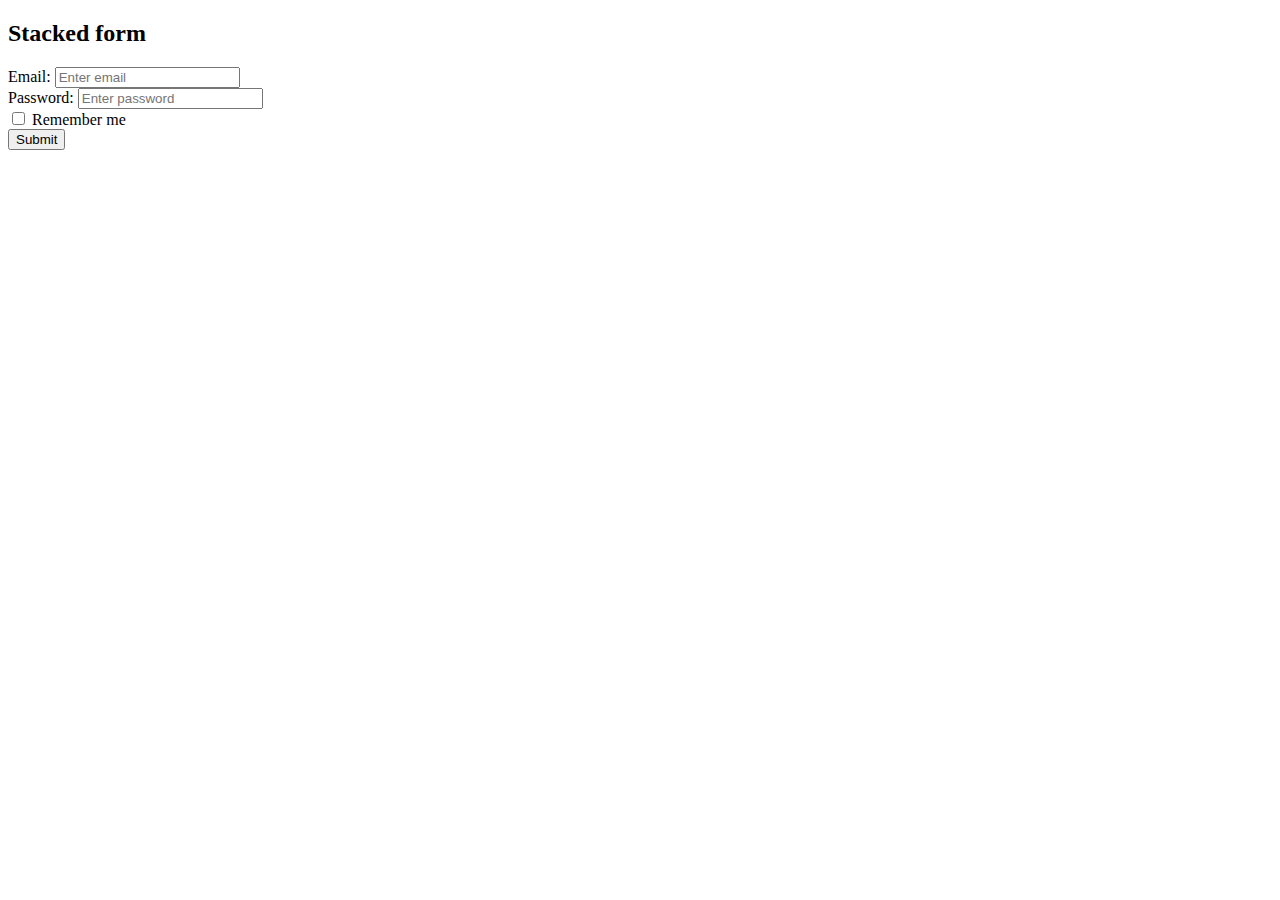
<file: form.html>
<!doctype html>
<html lang="en">
  <head>
    <meta charset="utf-8">
    <meta name="viewport" content="width=device-width, initial-scale=1">
    <title>Bootstrap demo</title>
    <link href="https://cdn.jsdelivr.net/npm/bootstrap@5.3.8/dist/css/bootstrap.min.css" rel="stylesheet" integrity="sha384-sRIl4kxILFvY47J16cr9ZwB07vP4J8+LH7qKQnuqkuIAvNWLzeN8tE5YBujZqJLB" crossorigin="anonymous">
  </head>
  <body>
    <div class="container mt-3">
 <h2>Stacked form</h2>
 <form action="/action_page.php">
 <div class="mb-3 mt-3">
 <label for="email">Email:</label>
 <input type="email" class="form-control" id="email" placeholder="Enter email" name="email">
 </div>
 <div class="mb-3">
 <label for="pwd">Password:</label>
 <input type="password" class="form-control" id="pwd" placeholder="Enter password"
name="pswd">
 </div>
 <div class="form-check mb-3">
 <label class="form-check-label">
 <input class="form-check-input" type="checkbox" name="remember"> Remember me
 </label>
 </div>
 <button type="submit" class="btn btn-primary">Submit</button>
 </form>
</div>
    <script src="https://cdn.jsdelivr.net/npm/bootstrap@5.3.8/dist/js/bootstrap.bundle.min.js" integrity="sha384-FKyoEForCGlyvwx9Hj09JcYn3nv7wiPVlz7YYwJrWVcXK/BmnVDxM+D2scQbITxI" crossorigin="anonymous"></script>
  </body>
</html>
</file>
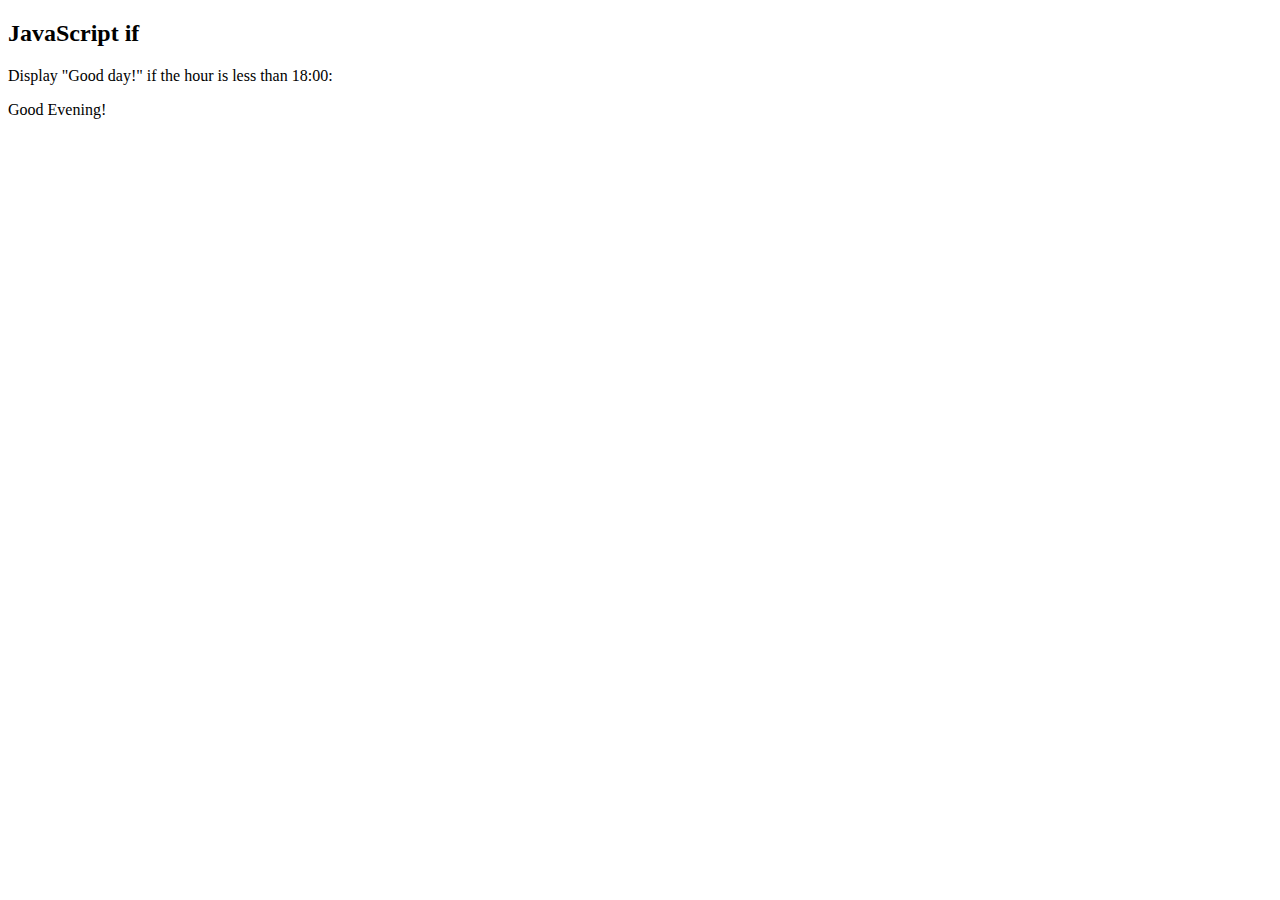
<file: Java.html>
<!DOCTYPE html>
<html>
<body>

<h2>JavaScript if</h2>

<p>Display "Good day!" if the hour is less than 18:00:</p>

<p id="demo">Good Evening!</p>

<script>
if (new Date().getHours() < 18){
	document.getElementById("demo").innerHTML = "Good day!";
	}
	</script>
	
	</body>
	</html>
</file>
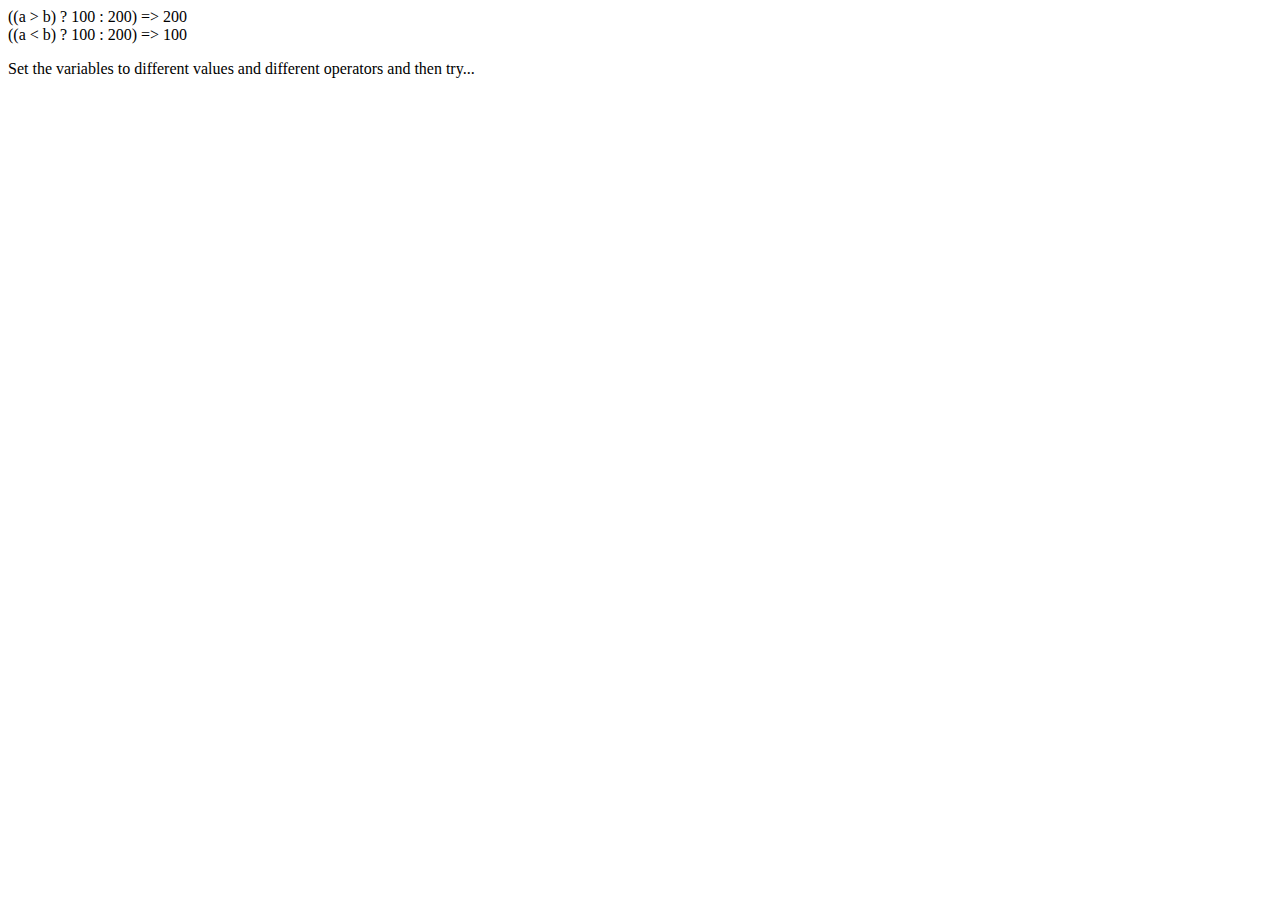
<file: sample1.html>
<!DOCTYPE html>
<html>
   <body>   
      <script type = "text/javascript">
         <!--
            var a = 10;
            var b = 20;
            var linebreak = "<br />";
         
            document.write ("((a > b) ? 100 : 200) => ");
            result = (a > b) ? 100 : 200;
            document.write(result);
            document.write(linebreak);
         
            document.write ("((a < b) ? 100 : 200) => ");
            result = (a < b) ? 100 : 200;
            document.write(result);
            document.write(linebreak);
         //-->
      </script>      
      <p>Set the variables to different values and different operators and then try...</p>
   </body>
</html>
</file>
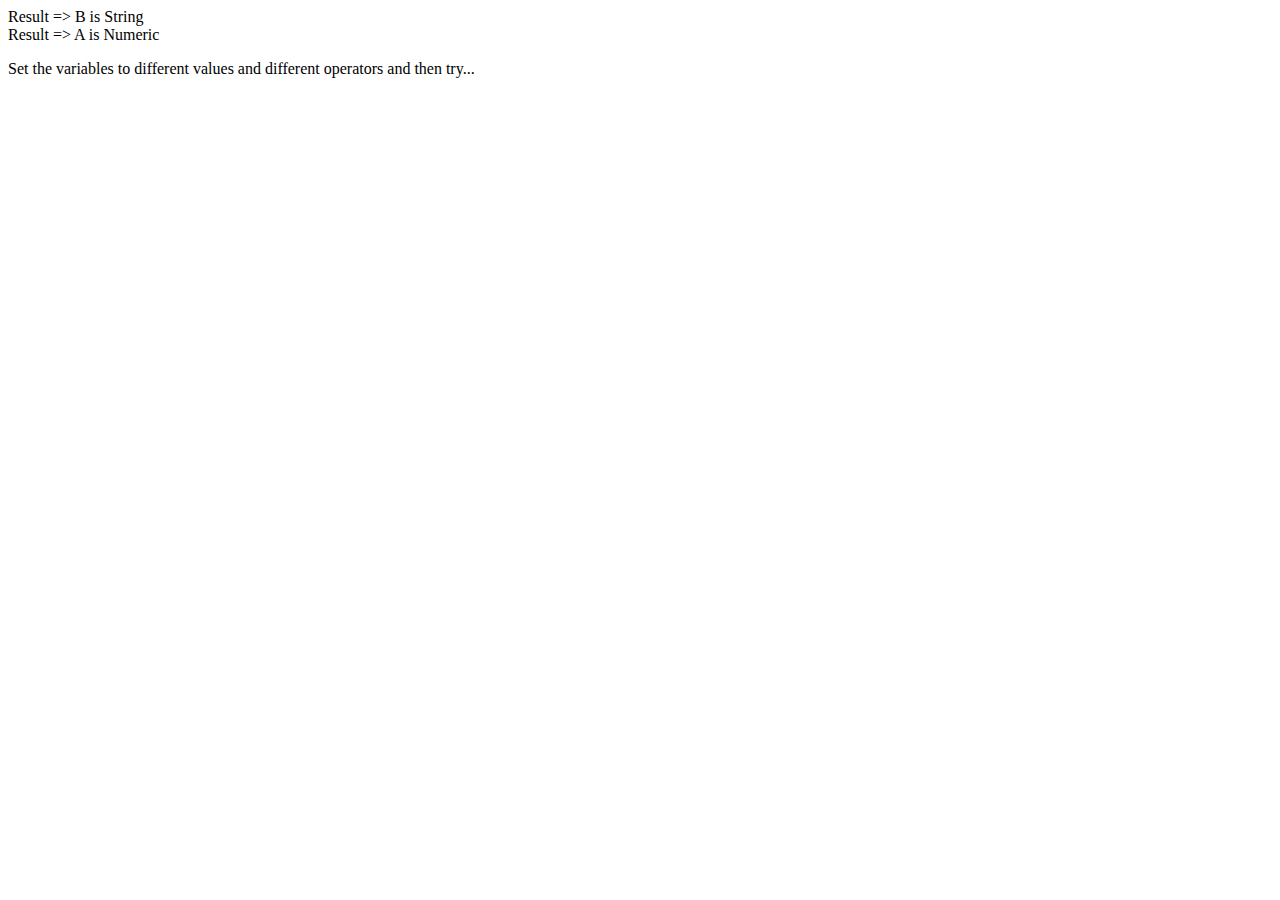
<file: sample2.html>
<!DOCTAYPE html>

<html>
   <body>      
      <script type = "text/javascript">
         <!--
            var a = 10;
            var b = "String";
            var linebreak = "<br />";
         
            result = (typeof b == "string" ? "B is String" : "B is Numeric");
            document.write("Result => ");
            document.write(result);
            document.write(linebreak);
         
            result = (typeof a == "numeric" ? "A is String" : "A is Numeric");
            document.write("Result => ");
            document.write(result);
            document.write(linebreak);
         //-->
      </script>      
      <p>Set the variables to different values and different operators and then try...</p>
   </body>
</html>
</file>
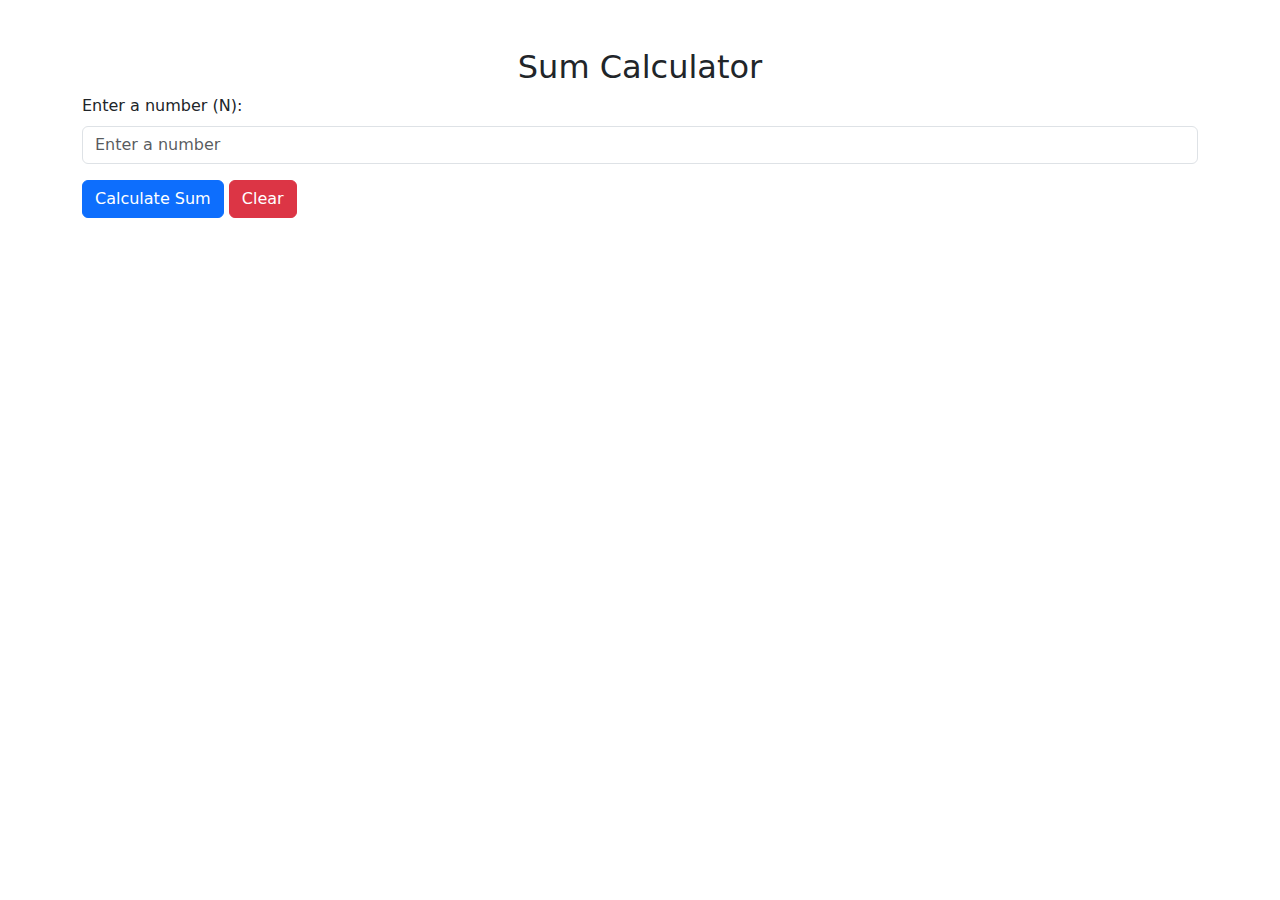
<file: whileloop.html>
<!DOCTYPE html>
<html lang="en">
<head>
    <meta charset="UTF-8">
    <meta name="viewport" content="width=device-width, initial-scale=1.0">
    <title>Sum Calculator</title>
    <link rel="stylesheet" href="https://cdn.jsdelivr.net/npm/bootstrap@5.3.0/dist/css/bootstrap.min.css">
</head>
<body>

  <script src="https://cdn.jsdelivr.net/npm/bootstrap@5.3.0/dist/js/bootstrap.bundle.min.js"></script>
  
    <div class="container mt-5">
        <h2 class="text-center">Sum Calculator</h2>
		
        <div class="mb-3">
            <label for="sumInput" class="form-label">Enter a number (N):</label>
            <input type="number" id="sumInput" class="form-control" placeholder="Enter a number">
        </div>
		
        <button class="btn btn-primary" onclick="calculateSum()">Calculate Sum</button>
        <button class="btn btn-danger" onclick="clearSum()">Clear</button>
		
        <div id="sumResult" class="mt-3"></div>
    </div>
 
    <script>
        function calculateSum() {
            let num = document.getElementById("sumInput").value;
            let resultDiv = document.getElementById("sumResult");

            if (num === "" || isNaN(num) || num <= 0) {
                resultDiv.innerHTML =` <div class="alert alert-warning">Please enter a valid positive number.</div>`;
                return;
            }
            
            num = parseInt(num);
            let sum = 0, i = 1;

            while (i <= num) {
                sum += i;
                i++;
            }
            
            
            resultDiv.innerHTML = <div class="alert alert-success">The sum of numbers from 1 to ${num} is: <strong>${sum}</strong></div>;
        }

        function clearSum() {
            document.getElementById("sumInput").value = "";
            document.getElementById("sumResult").innerHTML = "";
        }
    </script>
</body>
</html>
</file>
<file: styles/rapunzelstyle.css>
body {
  font-family: Lucida Handwriting, serif; 
  background-color: PaleVioletRed; 
  margin: 0;
  padding: 0;
}


body > h1 {
  text-align: center;
  color: LavenderBlush;
  margin: 50px 0;
  font-size: 1.9rem;
}

h3 {
  color: LavenderBlush;
}

h4 {
  color: PaleVioletRed;
}

p {
  font-family: Georgia, serif;
  font-size: 1.2rem;
  line-height: 1.5;
}

.showtime-card:hover {
  transform: scale(1.05);          
  background: mistyrose;           
}


table {
  width: 100%;
  border-collapse: collapse;
  margin-top: 15px;
  background-color: white;
}

table thead {
  background-color: pink;
  color: white;
  font-weight: bold;
  text-align: center;
}

table td, 
table th {
  border: 1px solid #d8bfd8; 
  padding: 10px;
}


table tbody tr:nth-child(even) {
  background-color:#f9f0ff;; 
}

table tbody td {
  font-family: 'Georgia', serif;
  font-size: 1rem;
}

a {
  color: plum;
   font-size: 1.5rem;
  text-decoration: underline;
}
</file>
<file: styles/bloomstyle.css>
body {
      background-color: #f8f9fa;
    }
	
	h3 {
		font-family: Georgia, serif;
	}
	
	h5 {
		font-family: Georgia, serif; 
	}
	
    .card {
      border-radius: 10px;
    }
    #imageBox {
      position: relative;
      width: 150px;
      height: 150px;
      border: 2px solid #ccc;
      border-radius: 6px;
      overflow: hidden;
      cursor: pointer;
      text-align: center;
    }
    #imageBox:hover {
      border-color: #6c757d;
    }
    #imagePreview {
      width: 100%;
      height: 100%;
      object-fit: cover;
      display: none;
    }
    #uploadText {
      position: absolute;
      top: 50%;
      left: 50%;
      transform: translate(-50%, -50%);
      color: #777;
      font-size: 14px;
    }
	
	.btn-primary, .btn-success {
  background-color: #ff66b2;
  border: none;
}

.btn-primary:hover, .btn-success:hover {
  background-color: #ff4da6;
</file>
